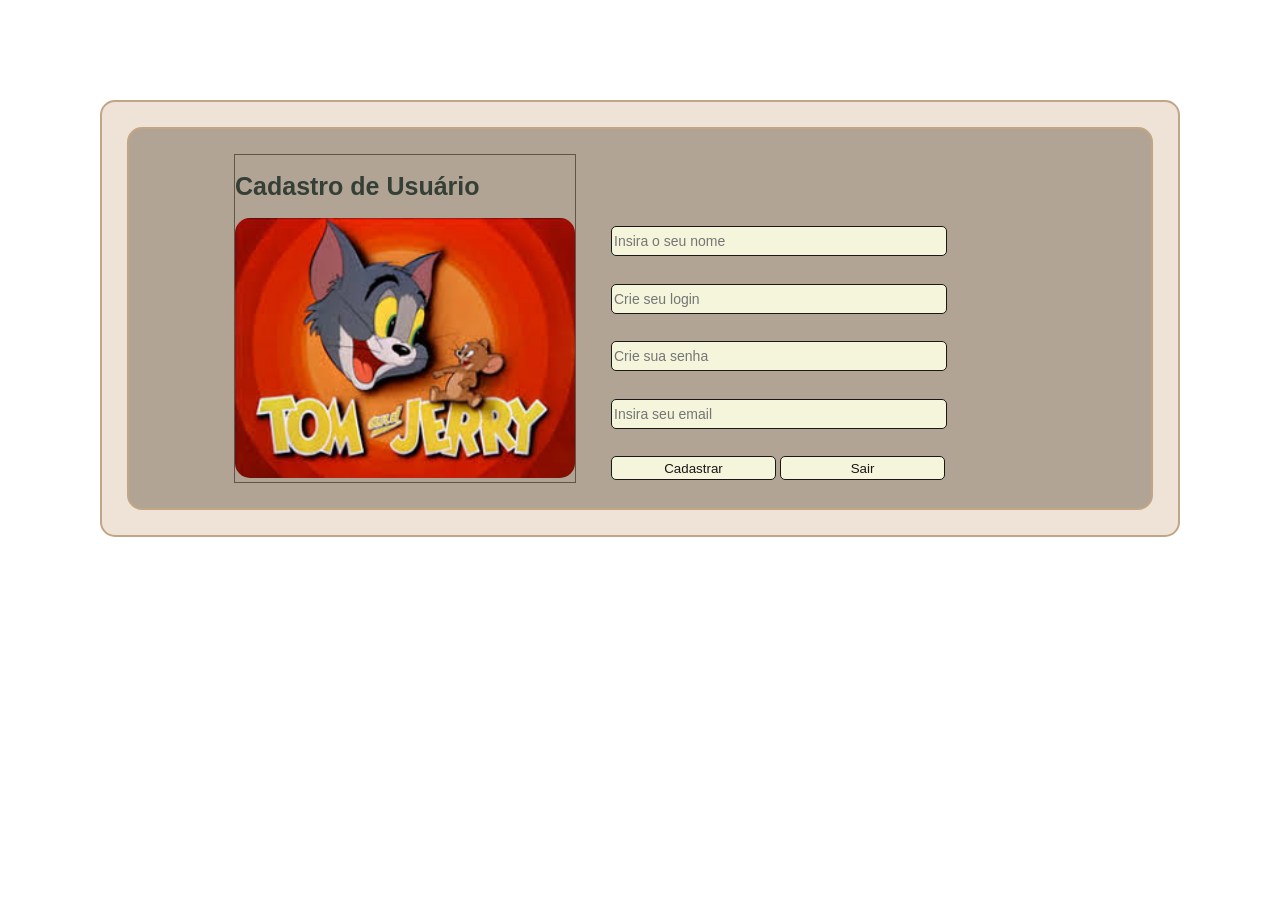
<file: cartoon-com-js/index.html>
<!DOCTYPE html>
<html lang="pt-br">

<head>
    <meta charset="UTF-8">
    <meta name="viewport" content="width=device-width, initial-scale=1.0">
    <link rel="stylesheet" href="css/estilo.css">
    <script src="JS/crud.js"></script>
    <title>Tom&Jerry</title>
</head>

<body onload="bd()">
    <div class="container">
        <div class="main-cartoon">
            <div class="elemto-cartoon">
                <h1>Cadastro de Usuário</h1>
                <img src="img/tom.png" alt="Tom&Jerry" class="tom-cartoon">
            </div>
            <div class="form-cartoon">
                <input type="text" id="nome" placeholder="Insira o seu nome" class="box-cartoon">
                <input type="text" id="login" placeholder="Crie seu login" class="box-cartoon">
                <input type="text" id="senha" placeholder="Crie sua senha" class="box-cartoon">
                <input type="text" id="email" placeholder="Insira seu email" class="box-cartoon">

                <div class="btn-button">
                    <button type="button" onclick="adicionar()" class="botao-cartoon">Cadastrar</button>
                    <button type="button" class="botao-cartoon">Sair</button>
                </div>
            </div>
        </div>
    </div>
</body>

</html>
</file>
<file: cartoon-com-js/css/estilo.css>
body {
    margin: 0;
    border: 0;
}

h1 {
    font-size: 25px;
    font-family:'Lucida Sans', 'Lucida Sans Regular', 'Lucida Grande', 'Lucida Sans Unicode', Geneva, Verdana, sans-serif;
    color: rgb(52, 63, 54);
    font-weight: bolder;
}

.container {
    margin: 100px;
    border: 2px solid rgb(194, 165, 133);
    border-radius: 15px;
    background-color: rgb(238, 227, 214);
}

.main-cartoon{
    margin: 25px;
    border: 2px solid rgb(194, 165, 133);
    border-radius: 15px;
    background-color: rgb(178, 164, 148);
    padding-left: 80px;
    padding-right: 80px;

    display: flex;
    flex-direction: row;
}

.elemto-cartoon{
    margin: 25px;
    border: 1px solid rgb(99, 85, 70);
  
}

.tom-cartoon{
    width: 340px;
    height: 260px;
    border-radius: 15px;
}

.form-cartoon{
    padding-left: 10px;
    padding-top: 70px;

    display: flex;
    flex-direction: column;
    justify-content: space-evenly;
}

.box-cartoon{
    width: 330px;
    height: 26px;
    border: 1px solid rgb(23, 24, 23);
    font-size: 14px;
    border-radius: 5px;
    background-color: beige;
}

.botao-cartoon{
    width: 165px;
    height: 24px;
    background-color: beige;
    border: 1px solid rgb(23, 24, 23);
    color: rgb(23, 24, 23);
    border-radius: 5px;
}
</file>
<file: cartoon/css/estilo.css>
body {
    margin: 0;
    border: 0;
}

h1 {
    font-size: 25px;
    font-family:'Lucida Sans', 'Lucida Sans Regular', 'Lucida Grande', 'Lucida Sans Unicode', Geneva, Verdana, sans-serif;
    color: rgb(52, 63, 54);
    font-weight: bolder;
}

.container {
    margin: 100px;
    border: 2px solid rgb(194, 165, 133);
    border-radius: 15px;
    background-color: rgb(238, 227, 214);
}

.main-cartoon{
    margin: 25px;
    border: 2px solid rgb(194, 165, 133);
    border-radius: 15px;
    background-color: rgb(178, 164, 148);
    padding-left: 80px;
    padding-right: 80px;

    display: flex;
    flex-direction: row;
}

.elemto-cartoon{
    margin: 25px;
    border: 1px solid rgb(99, 85, 70);
  
}

.tom-cartoon{
    width: 340px;
    height: 260px;
    border-radius: 15px;
}

.form-cartoon{
    padding-left: 10px;
    padding-top: 70px;

    display: flex;
    flex-direction: column;
    justify-content: space-evenly;
}

.box-cartoon{
    width: 330px;
    height: 26px;
    border: 1px solid rgb(23, 24, 23);
    font-size: 14px;
    border-radius: 5px;
    background-color: beige;
}

.botao-cartoon{
    width: 165px;
    height: 24px;
    background-color: beige;
    border: 1px solid rgb(23, 24, 23);
    color: rgb(23, 24, 23);
    border-radius: 5px;
}
</file>
